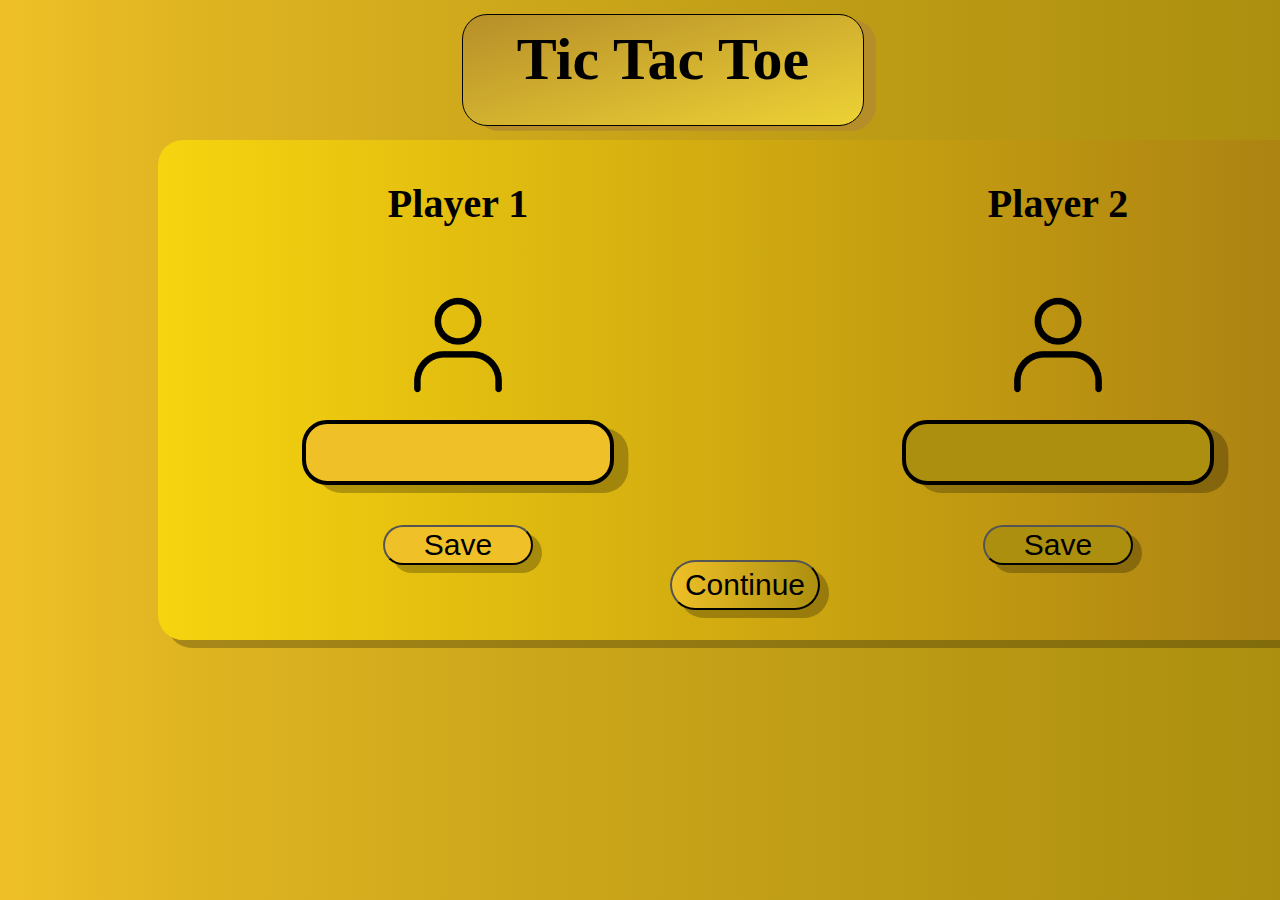
<file: index.html>
<!DOCTYPE html>
<html lang="en">
  <head>
    <meta charset="UTF-8" />
    <meta name="viewport" content="width=device-width, initial-scale=1.0" />
    <title>Tic Tac Toe</title>
    <link rel="stylesheet" href="style.css" />
    <script type="module" defer src="script.js"></script>
  </head>
  <body id="Index_Body">
    <h1 id="The_Page_Title">Tic Tac Toe</h1>
    <div id="User_Info">
      <div class="XODiv">
        <h2>Player 1</h2>
        <img id="X" class="Players" src="player.png" />
        <input id="inp1" type="text" name="Enter Your Name" />
        <input id="Sub1" class="Submit_Button" type="submit" value="Save" />
      </div>
      <div class="XODiv">
        <h2>Player 2</h2>
        <img id="O" class="Players" src="player.png" />
        <input id="inp2" type="text" name="Enter Your Name" />
        <input id="Sub2" class="Submit_Button" type="submit" value="Save" />
      </div>
    </div>
    <a href="tictak.html" target="_blank">
      <input id="Sub3" class="Submit_Button" type="submit" value="Continue"
    /></a>
  </body>
</html>
</file>
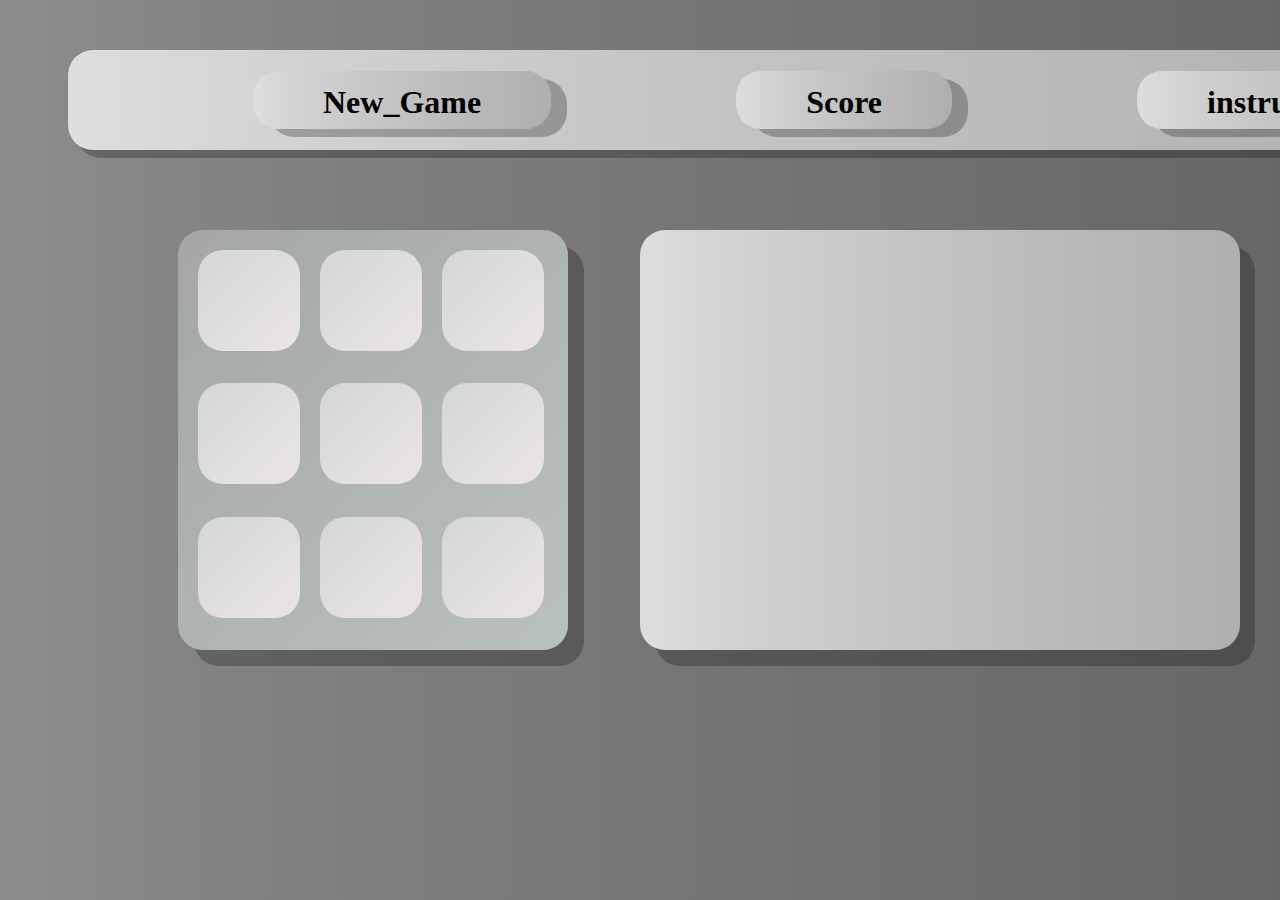
<file: tictak.html>
<!DOCTYPE html>
<html lang="en">
  <head>
    <meta charset="UTF-8" />
    <meta name="viewport" content="width=device-width, initial-scale=1.0" />
    <title>tictak game</title>
    <link rel="stylesheet" href="style.css" />
    <script defer src="script.js"></script>
  </head>
  <body id="The_Game_Body">
    <nav>
      <h1 id="New_Game" class="options">New_Game</h1>
      <h1 id="score" class="options">Score</h1>
      <h1 id="instructions" class="options">instructions</h1>
    </nav>
    <div class="container">
      <ul>
        <li id="first" class="list"></li>
        <li id="second" class="list"></li>
        <li id="third" class="list"></li>

        <li id="fourth" class="list"></li>
        <li id="fifth" class="list"></li>
        <li id="sixth" class="list"></li>

        <li id="seventh" class="list"></li>
        <li id="eighth" class="list"></li>
        <li id="ninth" class="list"></li>
      </ul>
      <div class="The_Score"></div>
    </div>
    <div class="Show_Score">
      <span id="closeScoreButton" class="closeButton">&times</span>
      <div id="Div_Player_Score">
        <ul class="Players_Score">
          Player 1 (X)
          <li class="Player_List">
            First game: <span id="XFirstGame" class="Num_Score"></span>
          </li>
          <li class="Player_List">
            Second game: <span id="XSecondGame" class="Num_Score"></span>
          </li>
          <li class="Player_List">
            Third game: <span id="XThirdGame" class="Num_Score"></span>
          </li>
          <li class="Player_List">
            Fourth game: <span id="XFourthGame" class="Num_Score"></span>
          </li>
        </ul>
        <ul class="Players_Score">
          Player 2 (O)
          <li class="Player_List">
            First game: <span id="OFirstGame" class="Num_Score"></span>
          </li>
          <li class="Player_List">
            Second game: <span id="OSecondGame" class="Num_Score"></span>
          </li>
          <li class="Player_List">
            Third game: <span id="OThirdGame" class="Num_Score"></span>
          </li>
          <li class="Player_List">
            Fourth game: <span id="OFourthGame" class="Num_Score"></span>
          </li>
        </ul>
      </div>
    </div>
    <div class="Div_Instructions">
      <span id="closeInstructionsButton" class="closeButton">&times</span>
      <img id="rules" src="game instructions.png" />
    </div>
  </body>
</html>
</file>
<file: style.css>
#The_Game_Body {
  background-image: linear-gradient(
    0.25turn,
    rgb(141, 141, 141),
    40%,
    rgb(105, 102, 102)
  );
}

ul {
  text-align: center;
  margin-top: 80px;
  background-image: linear-gradient(to top left, #b9c1be, #a4a7a3);
  width: 370px;
  height: 400px;
  margin-left: 170px;
  display: flex;
  flex-wrap: wrap;
  padding: 10px;
  box-shadow: 1em 1rem rgba(0, 0, 0, 0.25);
  border-radius: 25px;
  flex: 54%;
}

li {
  width: 100px;
  height: 80px;
  margin: 10px;
  margin-top: 10px;
  background-image: linear-gradient(
    to top left,
    rgb(235, 229, 229),
    rgb(211, 214, 215)
  );
  padding: 1px;
  padding-top: 20px;
  list-style: none;
  font-size: 48px;
  border-radius: 25px;
  font-family: cursive;
}

nav {
  background-image: linear-gradient(
    0.25turn,
    rgb(222, 222, 222),
    40%,
    rgb(175, 175, 175)
  );
  display: flex;
  margin-top: 50px;
  border-radius: 25px;
  box-shadow: 0.5em 0.5rem rgba(0, 0, 0, 0.25);
  width: 1200px;
  padding-right: 200px;
  margin-left: 60px;
  height: 100px;
}

.options {
  margin-left: 185px;
  padding: 0.2rem;
  background-color: gray;
  padding-left: 70px;
  padding-right: 70px;
  border-radius: 25px;
  box-shadow: 0.5em 0.5rem rgba(0, 0, 0, 0.25);
  background-image: linear-gradient(
    0.25turn,
    rgb(222, 222, 222),
    40%,
    rgb(175, 175, 175)
  );
  padding-top: 13px;
}

.container {
  position: relative;
  /* background-color: gold; */
}

.The_Score,
.ul {
  position: absolute;
  top: 50%;
  left: 50%;
  transform: translate(-50%, -50%);
}

.The_Score {
  background-color: black;
  width: 600px;
  height: 420px;
  margin-left: 300px;
  border-radius: 25px;
  box-shadow: 0.15em 1rem rgba(0, 0, 0, 0.25);
  background-image: linear-gradient(
    0.25turn,
    rgb(222, 222, 222),
    40%,
    rgb(175, 175, 175)
  );
  font-size: 100px;
  text-align: center;
}

.Show_Score,
.Div_Instructions {
  position: absolute;
  background-color: blue;
  width: 800px;
  height: 400px;
  top: 0;
  left: 0;
  margin-left: 370px;
  margin-top: 200px;
  border-radius: 25px;
  box-shadow: 0.7em 0.7rem rgba(0, 0, 0, 0.25);
  background-image: linear-gradient(to top left, #b9c1be, #a4a7a3);
  opacity: 0;
  transition: opacity 0.6s;
  pointer-events: none;
  /* pointer-events make the underlying elements clickable and accessable and disable the events on the div*/
  /* backdrop-filter: blur(3px); */
  z-index: 5px;
}

.closeButton {
  display: inline-block;
  font-size: 80px;
  margin-left: 720px;
  font-family: Georgia, "Times New Roman", Times, serif;
  color: gray;
  transition: color 0.3s;
}

.closeButton:hover {
  color: black;
}

.Players_Score {
  font-size: 30px;
  margin: 0 30px;
  margin-left: 40px;
  height: 230px;
  width: 300px;
  display: inline-block;
  box-shadow: 0.3em 0.5rem rgba(0, 0, 0, 0.25);
  background-image: linear-gradient(to top left, #e6e9e9, #c2cabf);
}

.Player_List {
  height: 30px;
  width: 250px;
  background-image: linear-gradient(to top left, #c6c6c6, #9ea79e);
  margin-left: 23px;
  font-size: 20px;
  text-align: left;
  padding-top: 5px;
  padding-left: 10px;
  box-shadow: 0.3em 0.5rem rgba(0, 0, 0, 0.25);
  font-weight: bold;
}

.Num_Score {
  font-size: 20px;
  font-weight: lighter;
}

#rules {
  width: 600px;
  height: 260px;
  margin-left: 100px;
  box-shadow: 0.5em 0.5rem rgba(0, 0, 0, 0.25);
  border-radius: 25px;
}

#User_Info {
  font-size: 30px;
  margin: 0 30px;
  margin-left: 150px;
  height: 500px;
  width: 1200px;
  display: inline-block;
  box-shadow: 0.3em 0.5rem rgba(0, 0, 0, 0.25);
  background-image: linear-gradient(to right, #f7d40f, #a77d12);
  border-radius: 25px;
  margin-top: 140px;
  display: flex;
}

#The_Page_Title {
  margin-top: 70px;
  height: 100px;
  width: 400px;
  background-image: linear-gradient(to top left, #edd235, #b68e29);
  margin-left: 23px;
  font-size: 60px;
  text-align: center;
  box-shadow: 0.2em 0.3rem #b68e29;
  font-weight: bold;
  border-radius: 25px;
  position: absolute;
  top: 0;
  left: 50%;
  transform: translate(-50%, -50%);
  padding-top: 10px;
  border: 1px solid black;
}

#Index_Body {
  background-image: linear-gradient(
    0.25turn,
    rgb(239, 192, 39),
    40%,
    rgb(172, 143, 15)
  );
}

.Players {
  flex: 50%;
  width: 150px;
  height: 400px;
  margin-top: 10px;
}

.XODiv {
  flex: 50%;
  padding: 0.4rem;
  display: flex;
  flex-direction: column;
  align-items: center;
  transition: all 0.75s;
  width: 300px;
  height: 400px;
}

input {
  box-shadow: 0.3em 0.5rem rgba(0, 0, 0, 0.25);
  border-radius: 25px;
  width: 300px;
  height: 100px;
  font-size: 48px;
  text-align: center;
}

input:active {
  border: 4px solid rgb(166, 143, 9);
}

h2 {
  font-size: 40px;
}

.Submit_Button {
  margin-top: 40px;
  width: 150px;
  height: 80px;
  font-size: 30px;
}

#Sub1 {
  background-color: rgb(239, 192, 39);
}

#sub1:active {
  border: 4px solid rgb(166, 143, 9);
}

#Sub2 {
  background-color: rgb(172, 143, 15);
}

#sub2:active {
  border: 4px solid rgb(166, 143, 9);
}

#inp1 {
  background-color: rgb(239, 192, 39);
  border: 4px solid black;
}

#inp2 {
  background-color: rgb(172, 143, 15);
  border: 4px solid black;
}

#Sub3 {
  position: absolute;
  margin-left: 670px;
  top: 0;
  left: 0;
  margin-top: 560px;
  height: 50px;
  background-image: linear-gradient(
    0.25turn,
    rgb(239, 192, 39),
    50%,
    rgb(172, 143, 15)
  );
  border-radius: 25px;
}
</file>
